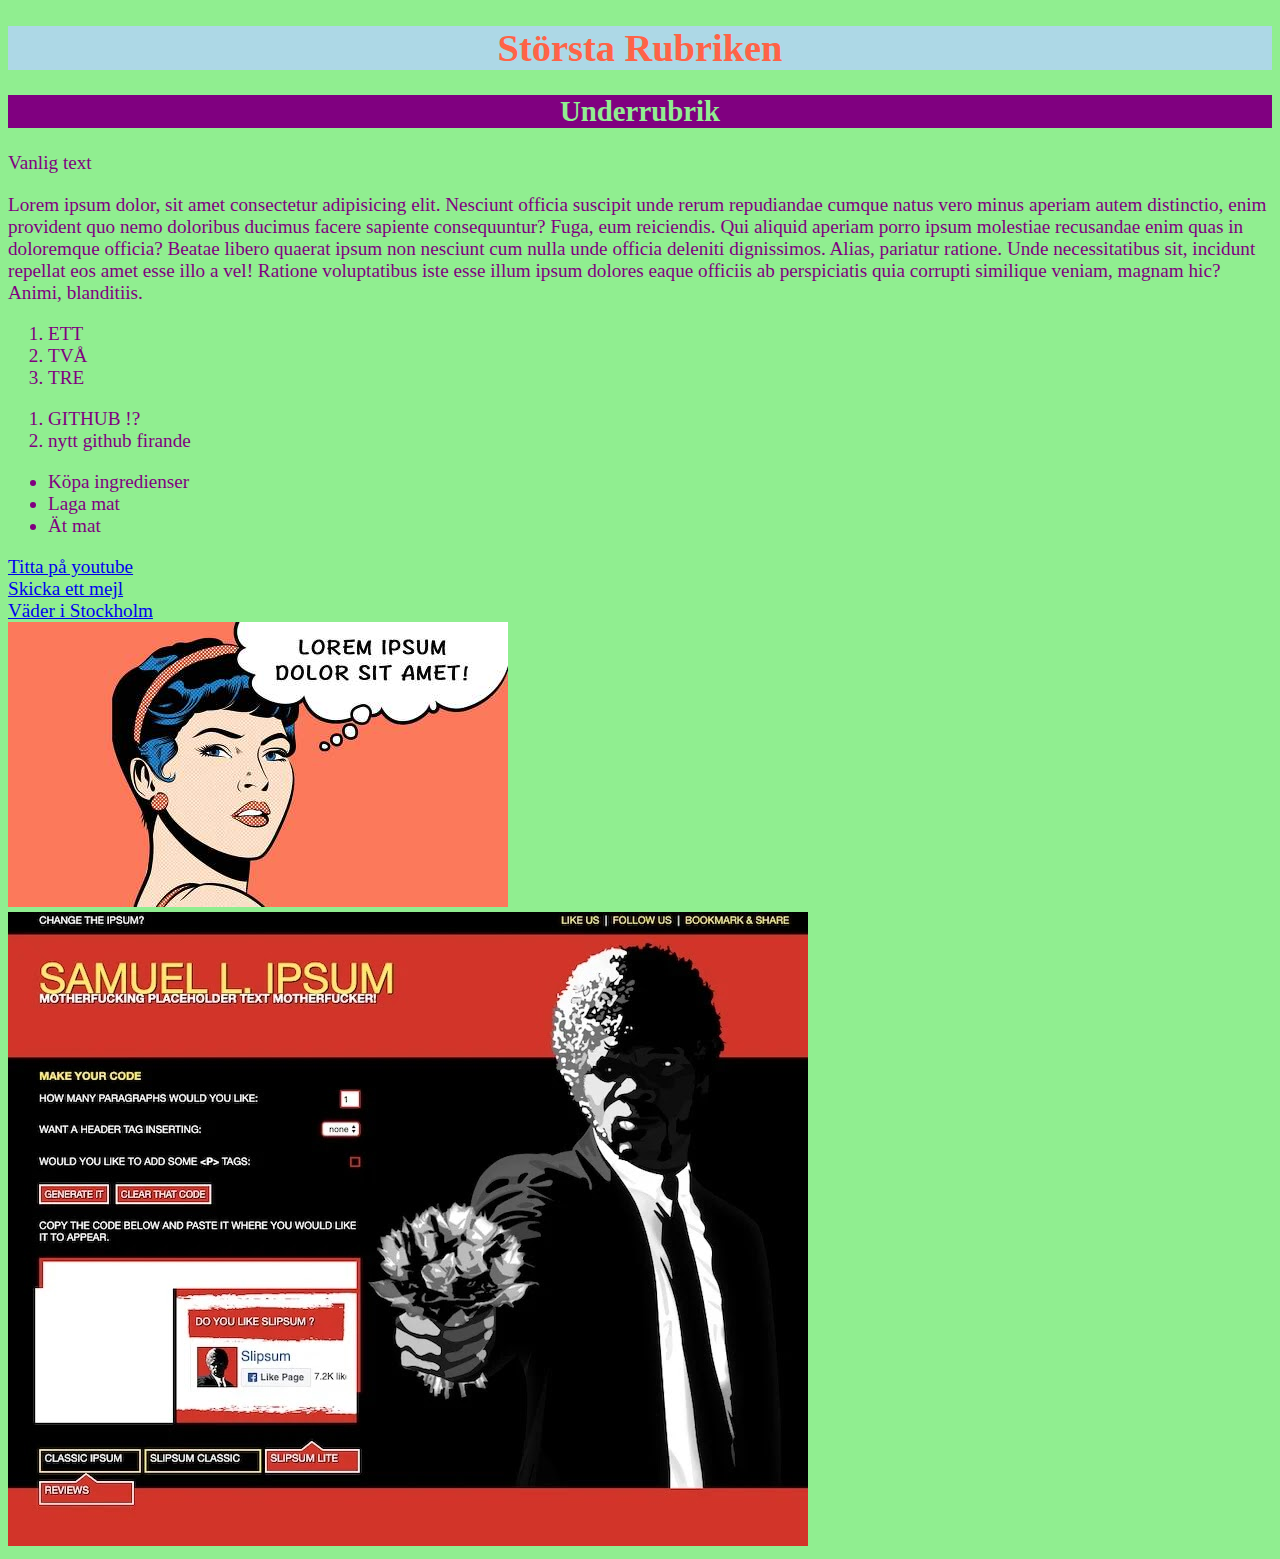
<file: index.html>
<!DOCTYPE html>
<html lang="se">
<head>
    <meta charset="UTF-8">
    <meta name="viewport" content="width=device-width, initial-scale=1.0">
    <title>Mat lagning</title>
    <link rel="stylesheet" href="style.css">
</head>
<body>
    <h1>Största Rubriken</h1>
    <h2>Underrubrik</h2>
    <p>Vanlig text</p>
    <P>Lorem ipsum dolor, sit amet consectetur adipisicing elit. Nesciunt officia suscipit unde rerum repudiandae cumque natus vero minus aperiam autem distinctio, enim provident quo nemo doloribus ducimus facere sapiente consequuntur?
    Fuga, eum reiciendis. Qui aliquid aperiam porro ipsum molestiae recusandae enim quas in doloremque officia? Beatae libero quaerat ipsum non nesciunt cum nulla unde officia deleniti dignissimos. Alias, pariatur ratione.
    Unde necessitatibus sit, incidunt repellat eos amet esse illo a vel! Ratione voluptatibus iste esse illum ipsum dolores eaque officiis ab perspiciatis quia corrupti similique veniam, magnam hic? Animi, blanditiis.</P>

    <ol>
        <li>ETT</li>
        <li>TVÅ</li>
        <li>TRE </li>
    </ol>

    <ol>
        <li>GITHUB !?</li>
        <li>nytt github firande</li>
    </ol>

    <ul>
        <li>Köpa ingredienser</li>
        <li>Laga mat</li>
        <li>Ät mat</li>
    </ul>

    <a href="https://www.youtube.com/">Titta på youtube</a>
    <div></div>
    <a href="mailto:Lucas.sundberg@elev.ga.ntig.se">Skicka ett mejl</a>
    <div></div>
    <a href="//www.smhi.se/vader/prognoser-och-varningar/vaderprognos/q/Stockholm/2673730">Väder i Stockholm</a>

    <div>
    
    <img src="./lorem.jpg" alt="En tjej som prtar lorem">
    <div></div>
    <img src="./Samuel-L.jpg" alt="En kille som pratar lorem">

</body>
</html>
</file>
<file: style.css>
h1{
    color:tomato;
    background-color:lightblue;
    text-align: center;
}

h2{
    color:lightgreen;
    background-color:purple;
    text-align: center;
}

body{
    color:purple;
    background-color: lightgreen;
    font-size:larger;
}
</file>
